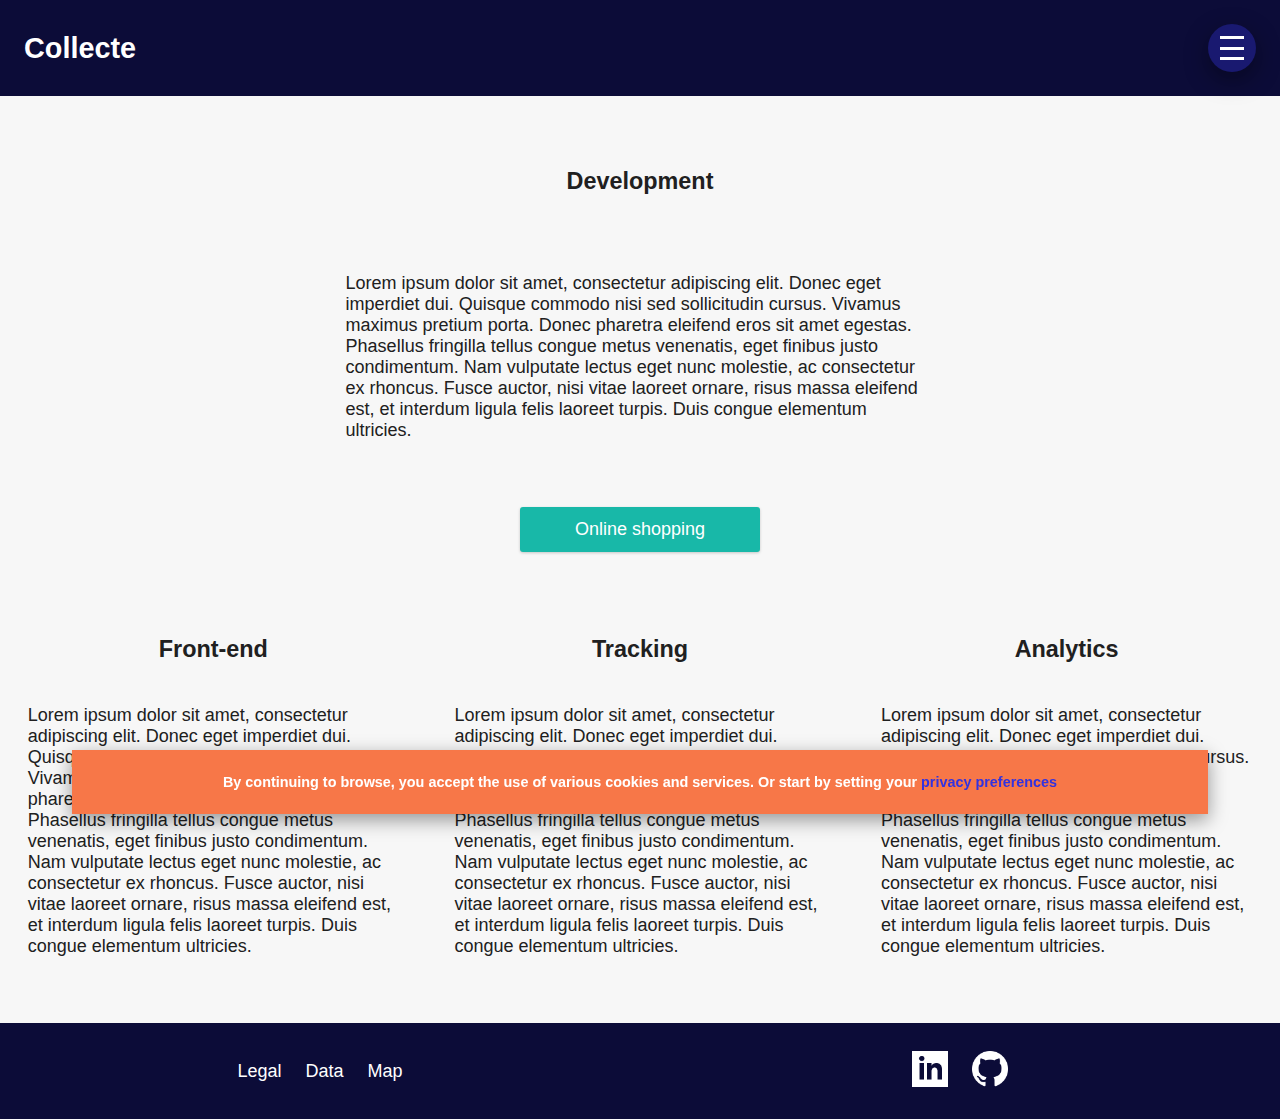
<file: index.html>
<!DOCTYPE html>
<html>
    <head>
        <meta charset="utf-8">
        <meta name="viewport" content="width=device-width, initial-scale=1">
        <title>Collecte</title>
        <link rel="stylesheet" type="text/css" href="css/app.css" />
        <link rel="icon" type="image/png" href="favicon.png" />
    </head>
    <body>
        <header id="head-b">
            <a href="#home"><h1>Collecte</h1></a>
            <nav id="head-d">
                <div id="drop-i">
                    <div class="drop-i-l"></div>
                    <div class="drop-i-s"></div>
                    <div class="drop-i-l"></div>
                    <div class="drop-i-s"></div>
                    <div class="drop-i-l"></div>
                </div>
                <div id="drop-i-c">
                    <a class="btn-w btn-p" href="#home">Home</a>
                    <a class="btn-w btn-p" href="#shopping">Shopping</a>
                    <a class="btn-w btn-p" href="#initiation">Initiation</a>
                </div>
            </nav>
        </header>

        <div id="content"></div>
        
        <footer id="foot">
            <div class="foot-d">
                <a class="foot-l" href="#legal">Legal</a>
                <a class="foot-l" href="#data">Data</a>
                <a class="foot-l" href="#map">Map</a>
            </div>
            <div class="foot-d">
                <a href="https://www.linkedin.com/in/sdmm">
                    <img class="foot-i icon"
                         src="images/iconmonstr-linkedin.png"
                         alt="LinkedIn" />
                </a>
                <a href="https://github.com/collecte">
                    <img class="foot-i icon"
                         src="images/iconmonstr-github.png"
                         alt="GitHub" />
                </a>
            </div>
        </footer>
        <noscript>
            <div id="nos-b">
                <div id="nos-m">JavaScript is not enabled</div>
            </div>
        </noscript>
        <script type="text/javascript" src="js/app.js"></script>
    </body>
</html>
</file>
<file: css/app.css>
#head-b,#drop-i,#content,#flash-b,.sect-a,.sect-b,.sect-c,#balls,.ball-l,.ball,.text,.title-dn,.btns,.pic-c,.pic-f,.doc-l,.doc-t,form,form *,#foot,.foot-d,.cards,#nos-b,#warn-b,#full-b,#full-p
{
    display:flex;
    flex-wrap:wrap;
}
#head-b,.sect-a,.ball-l,.text,.title-dn,.pic-c,.btns,.doc-l,#foot,.foot-d,.cards
{
    flex-direction:row;
}
#drop-i,#content,#flash-b,.sect-b,.sect-c,#balls,.ball,.pic-f,.doc-t,form,form *,#nos-b,#warn-b,#full-b,#full-p
{
    flex-direction:column;
}
#head-b,.sect-b,.doc-l,.doc-t
{
    justify-content:flex-start;
}
#drop-i,#flash-b,.sect-a,.sect-c,#balls,.ball-l,.ball,.pic-c,.pic-f,.btns,#foot,.foot-d,.cards,#nos-b,#warn-b,#full-b
{
    justify-content:center;
}
.text,.title-dn
{
    justify-content:space-around;
}
#full-p
{
    justify-content:space-between;
}
#head-b,#drop-i,#flash-b,.sect-b,.sect-c,#balls,.ball-l,.ball,.btns,.pic-c,.pic-f,.doc-l,#foot,.foot-d,#nos-b,#warn-b,#full-b,#full-p
{
    align-items:center;
}
.sect-a,.cards,.text,.title-dn,.doc-t
{
    align-items:flex-start;
}
form,form *
{
    align-items:stretch;
}
input[type=radio],input[type=checkbox]
{
    align-self:flex-start;
}
input[type=radio] + label,input[type=checkbox] + label
{
    align-self:baseline;
}
header *,#flash-b,.flash-m,h1,h2,h3,h4.ball,.btn,footer *,.card,#nos-b,#warn-b,#nos-m,#warn-m,#full-b,#full-p
{
    text-align:center;
}
form > div,form li,#full-p-opt
{
    text-align:left;
}
#head-d:hover #drop-i-c, #head-d:active #drop-i-c,#drop-i-c a,.card-c *
{
    display:block;
}
#drop-i-c,.title-dn
{
    display:none;
}
#drop-i-c
{
    position:absolute;
}
#head-d,#flash-b,#nos-b,#warn-b,#full-b
{
    position:fixed;
}
#flash-b,#head-d,#drop-i-c
{
    top:0;
}
#head-d,#drop-i-c
{
    right:0;
}
#nos-b,#warn-b
{
    bottom:0;
}
#full-b
{
    z-index:90;
}
#drop-i-c
{
    z-index:80;
}
#head-d
{
    z-index:70;
}
#nos-b,#warn-b,#flash-b
{
    z-index:60;
}
html,body
{
    display:flex;
    flex-direction:column;
}
form > ul
{
    margin-top:0px;
}
html,body,#flash-b,#content,section,.ball-l,#nos-b,#warn-b,#full-b
{
    width:100%;
}
html,body,#full-b
{
    height:100%;
}
html,body,h1,h2,h3,h4,input[type=radio],input[type=checkbox],#full-b
{
    margin:0px;
    padding:0px;
}
header,#content,footer
{
    flex-shrink:0;
}
#content
{
    flex-grow:1;
}
section
{
    height:100%;
}
#full-p
{
    width:90%;
    height:90%;
}
img
{
    height:auto;
}
.pic-p
{
    background-position:50% 50%;
    background-repeat:no-repeat;
    background-size:cover;
}
body,#head-b,#drop-i-c a:hover,footer
{
    background:rgb(12,12,56);
}
#drop-i,.drop-i-s
{
    background:rgb(25,25,112);
}
#drop-i
{
    box-shadow:0px 8px 24px rgba(0,0,0,0.4);
}
.drop-i-l
{
    background:rgb(255,255,255);
}
#drop-i-c
{
    background:rgb(21,21,96);
    box-shadow:8px 12px 36px rgba(0,0,0,0.8);
}
#content,form,.card,#full-p
{
    background:rgb(247,247,247);
}
input,textarea
{
    background:rgb(239,239,239);
}
input[type=radio]:checked, input[type=checkbox]:checked
{
    box-shadow:0px 0px 6px rgba(0,0,0,0.4) inset;
}
.btn-x,#nos-m,#warn-m
{
    background:rgb(247,119,72);
}
#warn-m:hover
{
    background:rgb(255,127,80);
}
#full-b
{
    background:rgba(0,0,0,0.4);
}
#full-p
{
    box-shadow:0px 50px 500px rgba(0,0,0,0.7);
}
.flash-m,.ball,.btn-o,button[type=submit],input[type=submit],.card-t
{
    background:rgb(24,184,168);
}
.flash-m:hover,.ball:hover,.btn-o:hover,button[type=submit]:hover,input[type=submit]:hover,.card:hover > .card-t
{
    background:rgb(32,192,176);
}
iframe,.doc-i
{
    border:1px solid rgb(220,220,220);
}
.doc-t-l
{
    border-left:3px solid rgb(255,127,80);
}
.ball:hover,.btn,button[type=submit],input[type=submit]
{
    box-shadow:0px 1px 3px rgba(0,0,0,0.2);
}
.pic-s img:hover,.btn:hover,button[type=submit]:hover,input[type=submit]:hover
{
    box-shadow:0px 3px 9px rgba(0,0,0,0.4);
}
.title-dp,form,.card
{
    box-shadow:0px 2px 6px rgba(0,0,0,0.2);
}
.flash-m,.title-dp:hover,form:hover,form:focus-within,.card:hover,#nos-m,#warn-m
{
    box-shadow:0px 6px 18px rgba(0,0,0,0.4);
}
.flash-m:hover,#warn-m:hover
{
    box-shadow:0px 8px 24px rgba(0,0,0,0.4);
}
iframe
{
    box-shadow:none;
}
#content,form *,.card *
{
    color:rgb(32,32,32);
}
header *,#drop-i-c a,.flash-m,.ball,button[type=submit],input[type=submit],.btn,footer *,.card-t,#nos-m,#warn-m
{
    color:rgb(255,255,255);
}
form > div,form li
{
    color:rgb(247,119,72);
}
.link,.help-l
{
    color:rgb(50,50,224);
}
.help
{
    color:rgb(211,211,211);
}
body *
{
    cursor:default;
    text-decoration:none;
    -webkit-tap-highlight-color:rgba(0,0,0,0);
}
header a:hover,header span:hover,.flash-m:hover,.pic-s img:hover,.ball:hover,input[type=radio]:hover,input[type=checkbox]:hover,input[type=submit]:hover,button[type=submit]:hover,.btn,footer a:hover,footer span:hover,.card,.card *,#warn-m:hover,#warn-m *:hover
{
    cursor:pointer;
}
header a:hover,header span:hover,.link:hover,.help-l:hover,footer a:hover,footer span:hover
{
    text-decoration:underline;
}
#drop-i-c *
{
    text-decoration:none;
}
.flash-m,.ball,#nos-m,#warn-m
{
    font-weight:bold;
}
body,form *,button[type=submit],input[type=submit]
{
    font-family:Arial, Helvetica, sans-serif;
}
.doc-t-l,input[type=text],input[type=email],textarea
{
    font-family:'Courier New', Courier, monospace;;
}
h1,h2,h3,h4,p,span,div,label,input[type=radio],input[type=checkbox],li
{
    -webkit-user-select:none;
    -moz-user-select:none;
    user-select:none;
}
form *
{
    border:none;
}
input[type=radio],input[type=checkbox]
{
    -webkit-touch-callout:none;
    -webkit-appearance:none;
    -moz-appearance:none;
}
form *,a,a:active,a:focus,a:hover,a:visited,.icon
{
   outline: none;
}
@media all and (min-width:300px) and (max-width:1400px)
{
    :root
    {
        --x1:   6px;
        --x2:   12px;
        --x2h:  12px 0px;
        --x3:   18px;
        --x4:   24px;
        --x4h:  24px 0px;
        --x4x:  240px;
        --x6:   36px;
        --x8:   48px;
        --x8h:  48px 0px;
        --x16:  96px;
    }
}
@media all and (min-width:1400px) and (max-width:2100px)
{
    :root
    {
        --x1:   8px;
        --x2:   16px;
        --x2h:  16px 0px;
        --x3:   24px;
        --x4:   32px;
        --x4h:  32px 0px;
        --x4x:  320px;
        --x6:   48px;
        --x8:   64px;
        --x8h:  64px 0px;
        --x16:  128px;
    }
}
@media all and (min-width:2100px) and (max-width:2800px)
{
    :root
    {
        --x1:   12px;
        --x2:   24px;
        --x2h:  24px 0px;
        --x3:   36px;
        --x4:   48px;
        --x4h:  48px 0px;
        --x4x:  480px;
        --x6:   72px;
        --x8:   96px;
        --x8h:  96px 0px;
        --x16:  192px;
    }
}
@media all and (min-width:2800px) and (max-width:3900px)
{
    :root
    {
        --x1:   16px;
        --x2:   32px;
        --x2h:  32px 0px;
        --x3:   48px;
        --x4:   64px;
        --x4h:  64px 0px;
        --x4x:  640px;
        --x6:   96px;
        --x8:   128px;
        --x8h:  128px 0px;
        --x16:  256px;
    }
}
.btn-w
{
    width:var(--x4x);
}
#drop-i,.icon
{
    width:var(--x6);
}
.drop-i-l,input[type=radio],input[type=checkbox]
{
    width:var(--x4);
}
textarea
{
    min-height:calc(var(--x4x)/2);
}
.foot-d
{
    min-height:var(--x16);
}
#full-p
{
    min-height:350px;
}
#head-b,#head-d,.ball
{
    height:var(--x16);
}
input[type=radio],input[type=checkbox]
{
    height:var(--x4);
}
.drop-i-s
{
    height:calc(var(--x1)*1.25);
}
.drop-i-l
{
    height:calc(var(--x1)/2);
}
h1,form,.card
{
    margin:var(--x4);
}
.btn,.foot-l,.foot-i
{
    margin:var(--x2);
}
.logo,.doc-t
{
    margin:var(--x2h);
}
.pic-f
{
    margin:var(--x1);
}
#flash-b
{
    margin-top:calc(var(--x8)*1.8);
}
input[type=radio] + label,input[type=checkbox] + label
{
    margin-top:calc(var(--x2)*-1.75);
}
.card-c *
{
    margin-top:var(--x2);
}
button[type=submit],input[type=submit],.foot-i:hover
{
    margin-top:var(--x1);
}
#nos-b,#warn-b
{
    margin-bottom:calc(var(--x8)*1.8);
}
.title-dp
{
    margin-bottom:var(--x4);
}
.flash-m,.foot-i:hover
{
    margin-bottom:var(--x3);
}
select,input[type=email],input[type=text],input[type=password]
{
    margin-bottom:var(--x2);
}
label,textarea
{
    margin-bottom:var(--x1);
}
.doc-t-l,input[type=radio] + label,input[type=checkbox] + label
{
    margin-left:var(--x8);
}
section
{
    padding:var(--x8h);
}
.intersection
{
    height:var(--x8);
}
.flash-m,form,#nos-m,#warn-m
{
    padding:var(--x4);
}
.title-p
{
    padding:var(--x4h);
}
.btn-p
{
    padding:var(--x2h);
}
#drop-i,.doc-t-l,input,textarea,button[type=submit],input[type=submit]
{
    padding:var(--x1);
}
.title-dp,form,.card
{
    border-radius:var(--x1);
}
.btn,button[type=submit],input[type=submit]
{
    border-radius:calc(var(--x1)/2);
}
#drop-i
{
    height:var(--x6);
    margin-top:var(--x4);
    margin-right:var(--x4);
    border-radius:var(--x4);
}
.ball
{
    width:var(--x16);
    margin-right:var(--x1);
    margin-left:var(--x1);
    border-radius:var(--x8);
    font-size:calc(var(--x3)*0.8);
}
.logo
{
    max-width:calc(var(--x8)*3);
    max-height:var(--x8);
}
.card
{
    width:calc(var(--x3)*10);
    height:var(--x4x);
}
.card-t
{
    padding:var(--x2);
    border-top-right-radius:var(--x1);
    border-top-left-radius:var(--x1);
}
body *
{
    font-size:var(--x3);
}
h1
{
    font-size:calc(var(--x3)*1.6);
}
h2,h3
{
    font-size:calc(var(--x3)*1.3);
}
#full-p-opt,#full-p-opt .link
{
    font-size:var(--x4);
}
.doc-t-l,input,textarea,.card-c *
{
    font-size:calc(var(--x3)*0.9);
}
.flash-m,.help,.help-l,form > div,form li,#nos-m,#warn-m,#nos-m,#warn-m *
{
    font-size:calc(var(--x3)*0.8);
}
.title-dp,.title-dn,.txt-1
{
    width:96%;
}
@media all and (min-width:300px) and (max-width:700px)
{
    .ball
    {
        width:calc(var(--x16)*0.9);
        height:calc(var(--x16)*0.9);
        margin-right:calc(var(--x1)*0.9);
        margin-left:calc(var(--x1)*0.9);
        border-radius:calc(var(--x8)*0.9);
        font-size:calc(var(--x3)*0.8);
    }
    .cards,.foot-d
    {
        width:100%;
    }
    .title-dp,.title-dn,.txt-1,.txt-2,.txt-3
    {
        width:96%;
    }
    #full-p-opt
    {
        width:85%;
    }
    #full-p-opt,#full-p-opt .link
    {
        font-size:calc(var(--x3)*0.9);
    }
    .flash-m,form,#nos-m,#warn-m
    {
        width:75%;
    }
    form
    {
        width:70%;
    }
}
@media all and (min-width:700px) and (max-width:3900px)
{
    .foot-d
    {
        width:50%;
    }
    .txt-2
    {
        width:46%;
    }
    .txt-3
    {
        width:29%;
    }
}
@media all and (min-width:700px) and (max-width:1400px)
{
    .flash-m,#nos-m,#warn-m
    {
        width:85%;
    }
    .cards
    {
        width:65%;
    }
    #full-p-opt
    {
        width:57%;
    }
    form
    {
        width:37%;
    }
}
@media all and (min-width:1400px) and (max-width:3900px)
{
    .flash-m,#nos-m,#warn-m
    {
        width:75%;
    }
    .cards,#full-p-opt
    {
        width:60%;
    }
    form
    {
        width:37%;
    }
}
@media all and (min-width:2100px) and (max-width:2800px)
{
    form
    {
        width:32%;
    }
}
@media all and (min-width:2800px) and (max-width:3900px)
{
    form
    {
        width:27%;
    }
}
@media all and (min-width:300px) and (max-width:700px)
{
    .pic-1-w,.pic-1-h,.pic-2-w,.pic-2-h,.pic-3-w,.pic-3-h
    {
        margin-top:var(--x1);
        margin-bottom:var(--x1);
    }
    .pic-1-w,.pic-2-w,.pic-3-w
    {
        width:90%;
    }
    .pic-1-h,.pic-2-h,.pic-3-h
    {
        width:67.5%;
    }
}
@media all and (min-width:700px) and (max-width:3900px)
{
    .pic-1-w,.pic-1-h,.pic-2-w,.pic-2-h,.pic-3-w,.pic-3-h
    {
        margin:var(--x1);
    }
    .pic-1-w
    {
        width:48%;
    }
    .pic-1-h
    {
        width:32%;
    }
    .pic-2-w
    {
        width:36%;
    }
    .pic-2-h
    {
        width:24%;
    }
    .pic-3-w
    {
        width:27%;
    }
    .pic-3-h
    {
        width:24%;
    }
}
:root
{
    --fmap: 1.33333333333;
    --ftub: 1.77777777778;
    --fdoc: 0.7070707070707071;
}
@media all and (min-width:300px) and (max-width:350px)
{
    :root
    {
        --f:294px;
    }
}
@media all and (min-width:350px) and (max-width:400px)
{
    :root
    {
        --f:343px;
    }
}
@media all and (min-width:400px) and (max-width:450px)
{
    :root
    {
        --f:392px;
    }
}
@media all and (min-width:450px) and (max-width:500px)
{
    :root
    {
        --f:441px;
    }
}
@media all and (min-width:500px) and (max-width:900px)
{
    :root
    {
        --f:490px;
    }
}
@media all and (min-width:900px) and (max-width:1500px)
{
    :root
    {
        --f:810px;
    }
}
@media all and (min-width:1500px) and (max-width:2200px)
{
    :root
    {
        --f:1200px;
    }
}
@media all and (min-width:2200px) and (max-width:3000px)
{
    :root
    {
        --f:1540px;
    }
}
@media all and (min-width:3000px) and (max-width:3900px)
{
    :root
    {
        --f:1800px;
    }
}
.map,.tub,.doc-w
{
    width:var(--f);
}
.map
{
    height:calc(var(--f)/var(--fmap));
}
.tub
{
    height:calc(var(--f)/var(--ftub));
}
.doc-i
{
    height:calc(var(--f)*var(--fdoc));
}
</file>
